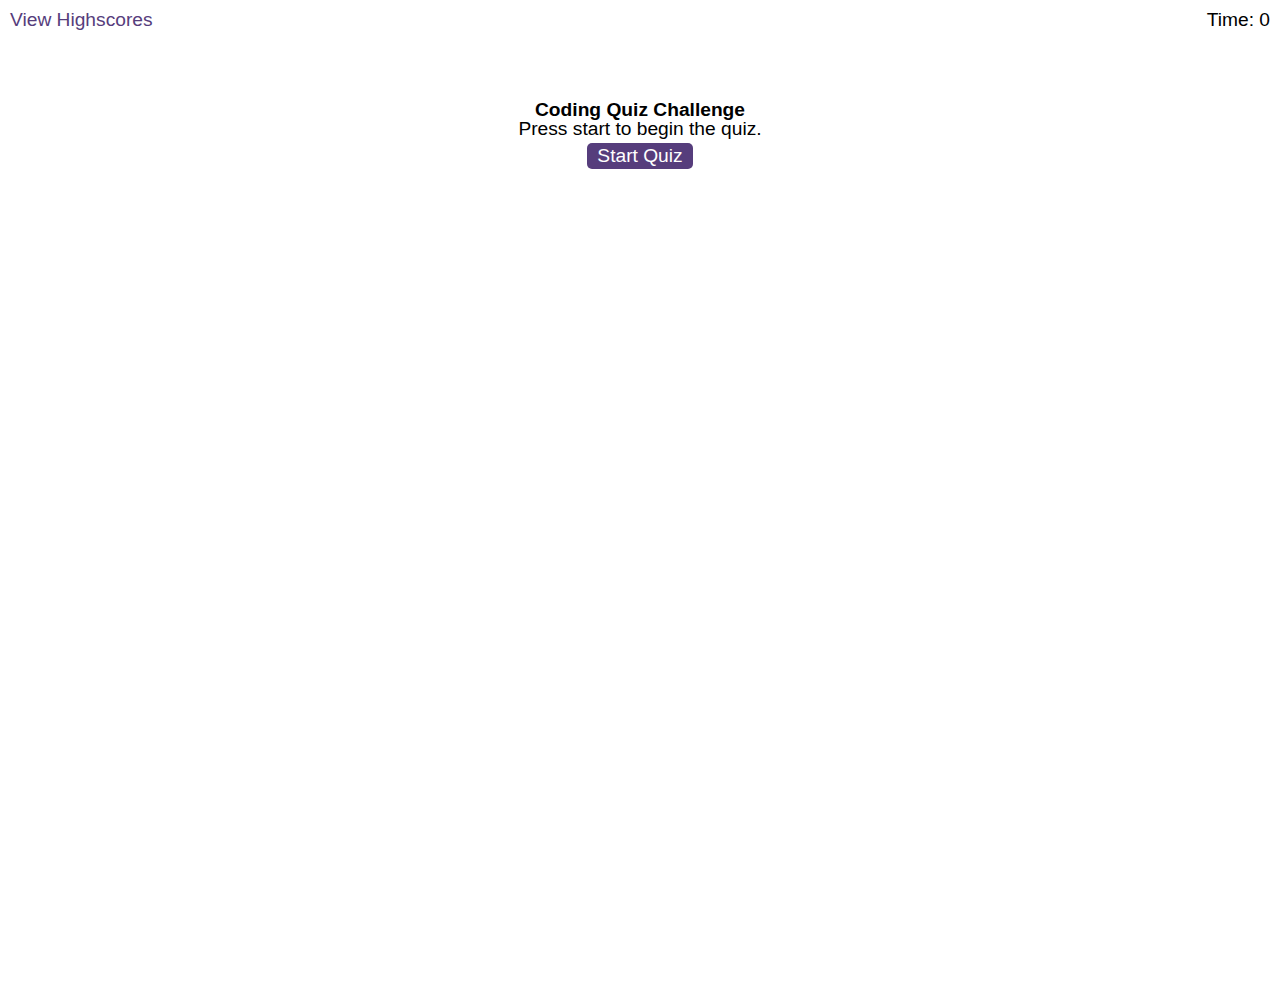
<file: index.html>
<!DOCTYPE html>
<html lang="en">
  <head>
    <meta charset="UTF-8" />
    <meta name="viewport" content="width=device-width, initial-scale=1.0" />
    <meta http-equiv="X-UA-Compatible" content="ie=edge" />
    <title>JavaScript Coding Quiz</title>
    <link rel="stylesheet" href="./assets/css/reset.css">
    <link rel="stylesheet" href="./assets/css/style.css" />
  </head>

  <body>
    <div class="scores"><a href="highscores.html">View Highscores</a></div>

    <div class="timer">Time: <span id="time">0</span></div>

    <div class="wrapper">
      <div id="start-screen" class="start">
        <h1>Coding Quiz Challenge</h1>
        <p>
          Press start to begin the quiz.
        </p>
        <button id="start">Start Quiz</button>
      </div>

      <div id="questions" class="hide">
        <h2 id="question-title"></h2>
        <div id="choices" class="choices"></div>
      </div>

      <div id="end-screen" class="hide">
        <h2>All done!</h2>
        <p>Your final score is <span id="final-score"></span>.</p>
        <p>
          Enter initials: <input type="text" id="initials" max="3" />
          <button id="submit">Submit</button>
        </p>
      </div>

      <div id="feedback" class="feedback hide"></div>
    </div>

    <script src="./assets/js/questions.js"></script>
    <script src="./assets/js/logic.js"></script>
  </body>
</html>
</file>
<file: assets/css/style.css>
body {
  font-family: Arial;
  font-size: 120%;
}

a {
  color: #563d7c;
  text-decoration: none;
  transition: color 0.1s;
}

a:hover {
  color: #8570a5;
}

button {
  display: inline-block;
  margin: 5px;
  cursor: pointer;
  font-size: 100%;
  background-color: #563d7c;
  border-radius: 5px;
  padding: 2px 10px;
  color: white;
  border: 0;
  transition: background-color 0.1s;
}

button:hover {
  background-color: #8570a5;
}

.choices button {
  display: block;
}

input[type="text"] {
  font-size: 100%;
}

ol {
  padding-left: 0px;
  max-height: 400px;
  overflow: auto;
}

li {
  padding: 5px;
  list-style: decimal inside none;
}

li:nth-child(odd) {
  background-color: #f3edfc;
}

.wrapper {
  margin: 100px auto 0 auto;
  max-width: 600px;
}

.hide {
  display: none;
}

.start {
  text-align: center;
}

.scores {
  position: absolute;
  top: 10px;
  left: 10px;
}

.feedback {
  font-style: italic;
  font-size: 120%;
  margin-top: 20px;
  padding-top: 10px;
  color: gray;
  border-top: 2px solid #ccc;
}

.timer {
  position: absolute;
  top: 10px;
  right: 10px;
}
</file>
